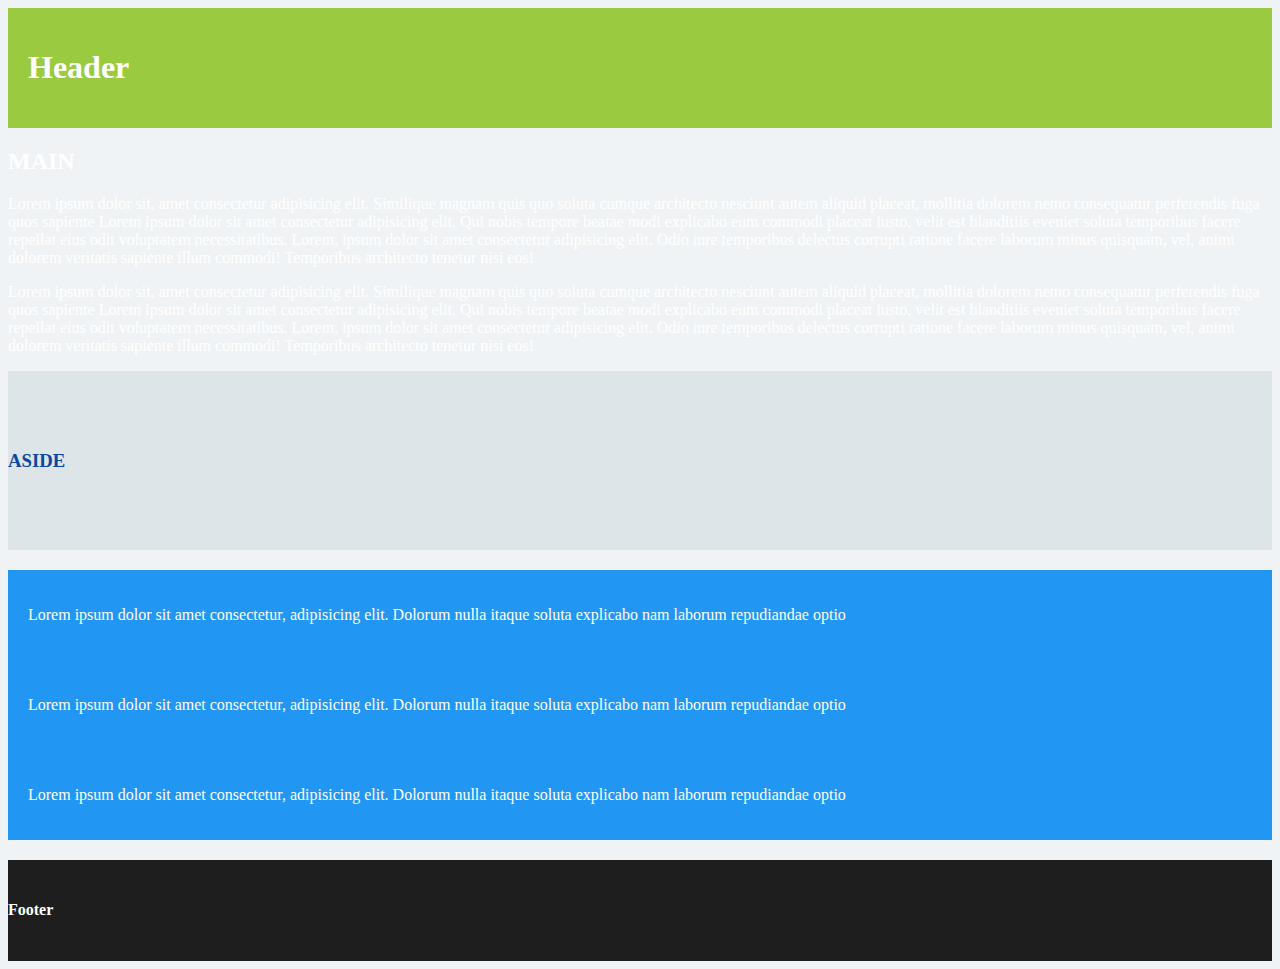
<file: grid-bootstrap/index.html>
<!DOCTYPE html>
<html lang="en">
<head>
    <meta charset="UTF-8">
    <meta name="viewport" content="width=device-width, initial-scale=1.0">
    <meta http-equiv="X-UA-Compatible" content="ie=edge">
    <title>Ejemplo Grid</title>
    <link rel="stylesheet" href="css/style.css">
    <link rel="stylesheet" href="https://stackpath.bootstrapcdn.com/bootstrap/4.2.1/css/bootstrap.min.css" integrity="sha384-GJzZqFGwb1QTTN6wy59ffF1BuGJpLSa9DkKMp0DgiMDm4iYMj70gZWKYbI706tWS" crossorigin="anonymous">
</head>
<!-- prueba -->
<body>
        <div class="container">
            <header class="row">
                <div class="col">
                    <h1>Header</h1>
                </div>
            </header>
<!-- Prueba  -->
            <section class="section-main row">
                    <main class="col-md-8">
                        <h2>MAIN</h2>
                        <p>Lorem ipsum dolor sit, amet consectetur adipisicing elit. Similique magnam quis quo soluta cumque architecto nesciunt autem 
                           aliquid placeat, mollitia dolorem nemo consequatur perferendis fuga quos sapiente Lorem ipsum dolor sit amet consectetur adipisicing 
                           elit. Qui nobis tempore beatae modi explicabo eum commodi placeat iusto, velit est blanditiis eveniet soluta temporibus facere repellat
                           eius odit voluptatem necessitatibus. Lorem, ipsum dolor sit amet consectetur adipisicing elit. Odio iure temporibus delectus corrupti ratione 
                           facere laborum minus quisquam, vel, animi dolorem veritatis sapiente illum commodi! Temporibus architecto tenetur nisi eos! 
                        </p>
                        <p>Lorem ipsum dolor sit, amet consectetur adipisicing elit. Similique magnam quis quo soluta cumque architecto nesciunt autem 
                            aliquid placeat, mollitia dolorem nemo consequatur perferendis fuga quos sapiente Lorem ipsum dolor sit amet consectetur adipisicing 
                            elit. Qui nobis tempore beatae modi explicabo eum commodi placeat iusto, velit est blanditiis eveniet soluta temporibus facere repellat
                            eius odit voluptatem necessitatibus. Lorem, ipsum dolor sit amet consectetur adipisicing elit. Odio iure temporibus delectus corrupti ratione 
                            facere laborum minus quisquam, vel, animi dolorem veritatis sapiente illum commodi! Temporibus architecto tenetur nisi eos! 
                        </p>
                    </main>

                    <aside class="col-md-4 align-self-center">
                        <h3>ASIDE</h3>
                    </aside>
            </section>

            <section class="row widgets justify-content-between">
                <div class="col-12 col-md-4 col-lg-3">
                    <p>
                        Lorem ipsum dolor sit amet consectetur, adipisicing elit. Dolorum nulla itaque soluta explicabo nam laborum repudiandae optio
                    </p>
                </div>

                <div class="col-12 col-md-4 col-lg-3">
                    <p>
                        Lorem ipsum dolor sit amet consectetur, adipisicing elit. Dolorum nulla itaque soluta explicabo nam laborum repudiandae optio
                    </p>
                </div>

                <div class="col-12 col-md-4 col-lg-3">
                    <p>
                        Lorem ipsum dolor sit amet consectetur, adipisicing elit. Dolorum nulla itaque soluta explicabo nam laborum repudiandae optio
                    </p>
                </div>
            </section>

            <footer class="row">
                <div class="col">
                    <h4>Footer</h4>
                </div>
            </footer>

        </div>

    <script src="https://code.jquery.com/jquery-3.3.1.slim.min.js" integrity="sha384-q8i/X+965DzO0rT7abK41JStQIAqVgRVzpbzo5smXKp4YfRvH+8abtTE1Pi6jizo" crossorigin="anonymous"></script>
    <script src="https://cdnjs.cloudflare.com/ajax/libs/popper.js/1.14.6/umd/popper.min.js" integrity="sha384-wHAiFfRlMFy6i5SRaxvfOCifBUQy1xHdJ/yoi7FRNXMRBu5WHdZYu1hA6ZOblgut" crossorigin="anonymous"></script>
    <script src="https://stackpath.bootstrapcdn.com/bootstrap/4.2.1/js/bootstrap.min.js" integrity="sha384-B0UglyR+jN6CkvvICOB2joaf5I4l3gm9GU6Hc1og6Ls7i6U/mkkaduKaBhlAXv9k" crossorigin="anonymous"></script>
</body>
</html>
</file>
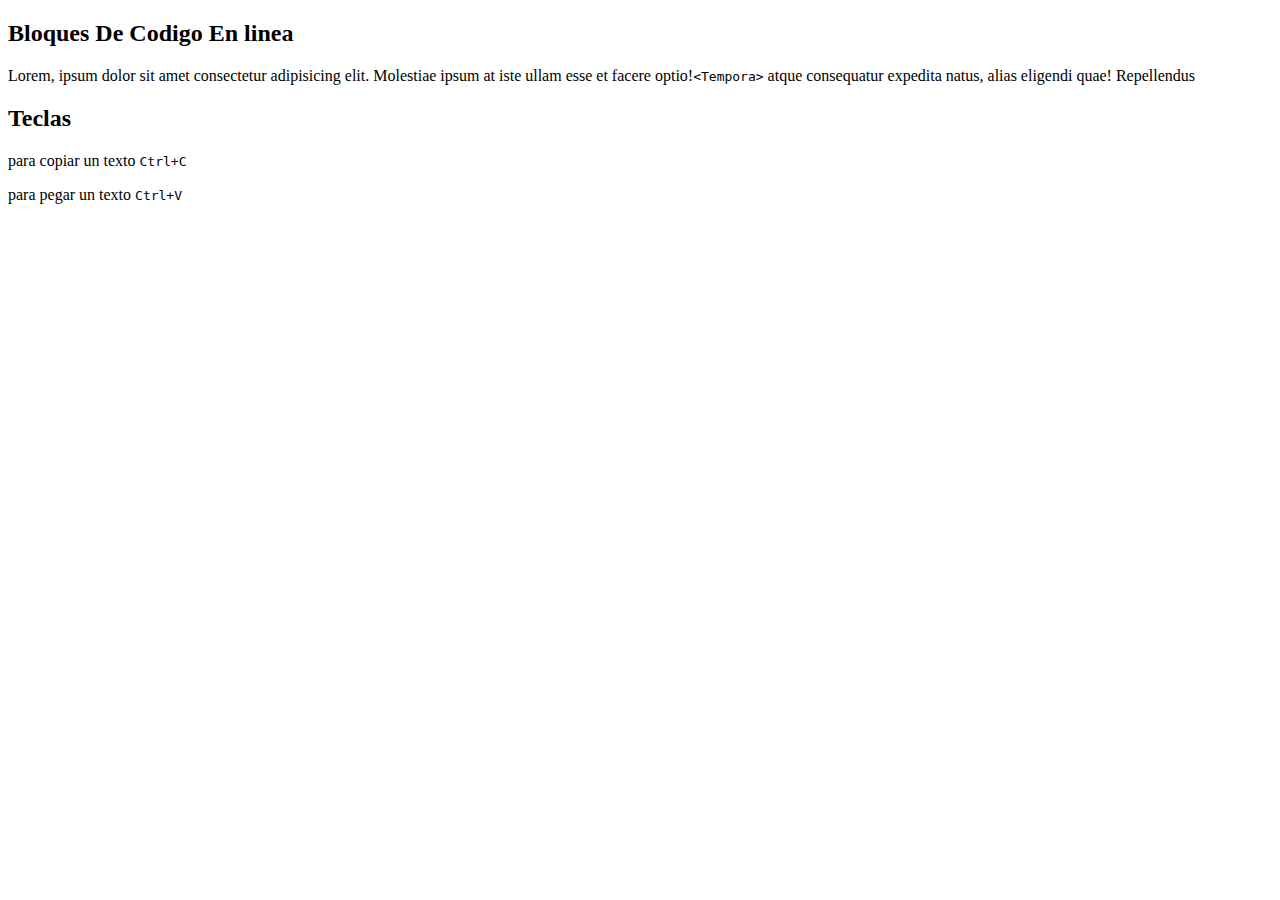
<file: grid-bootstrap/bloques-codigo.html>
<!DOCTYPE html>
<html lang="en">
<head>
    <meta charset="UTF-8">
    <meta name="viewport" content="width=device-width, initial-scale=1.0">
    <meta http-equiv="X-UA-Compatible" content="ie=edge">
    <link rel="stylesheet" href="https://stackpath.bootstrapcdn.com/bootstrap/4.2.1/css/bootstrap.min.css" integrity="sha384-GJzZqFGwb1QTTN6wy59ffF1BuGJpLSa9DkKMp0DgiMDm4iYMj70gZWKYbI706tWS" crossorigin="anonymous">
    <title>Bloques</title>
</head>
<body>

    <div class="container-fluid">
        <div class="row">
            <div class="col-6">
                <h2>Bloques De Codigo En linea</h2>

                <p>Lorem, ipsum dolor sit amet consectetur adipisicing elit. Molestiae ipsum at iste 
                   ullam esse et facere optio!<code>&lt;Tempora&gt;</code> atque consequatur expedita natus, alias eligendi
                   quae! Repellendus </p>

                <h2>Teclas</h2>
                <p>para copiar un texto <kbd>Ctrl+C</kbd> </p>
                <p>para pegar un texto <kbd>Ctrl+V</kbd> </p>
            </div>
        </div>
    </div>


    <script src="https://code.jquery.com/jquery-3.3.1.slim.min.js" integrity="sha384-q8i/X+965DzO0rT7abK41JStQIAqVgRVzpbzo5smXKp4YfRvH+8abtTE1Pi6jizo" crossorigin="anonymous"></script>
    <script src="https://cdnjs.cloudflare.com/ajax/libs/popper.js/1.14.6/umd/popper.min.js" integrity="sha384-wHAiFfRlMFy6i5SRaxvfOCifBUQy1xHdJ/yoi7FRNXMRBu5WHdZYu1hA6ZOblgut" crossorigin="anonymous"></script>
    <script src="https://stackpath.bootstrapcdn.com/bootstrap/4.2.1/js/bootstrap.min.js" integrity="sha384-B0UglyR+jN6CkvvICOB2joaf5I4l3gm9GU6Hc1og6Ls7i6U/mkkaduKaBhlAXv9k" crossorigin="anonymous"></script>
</body>
</html>
</file>
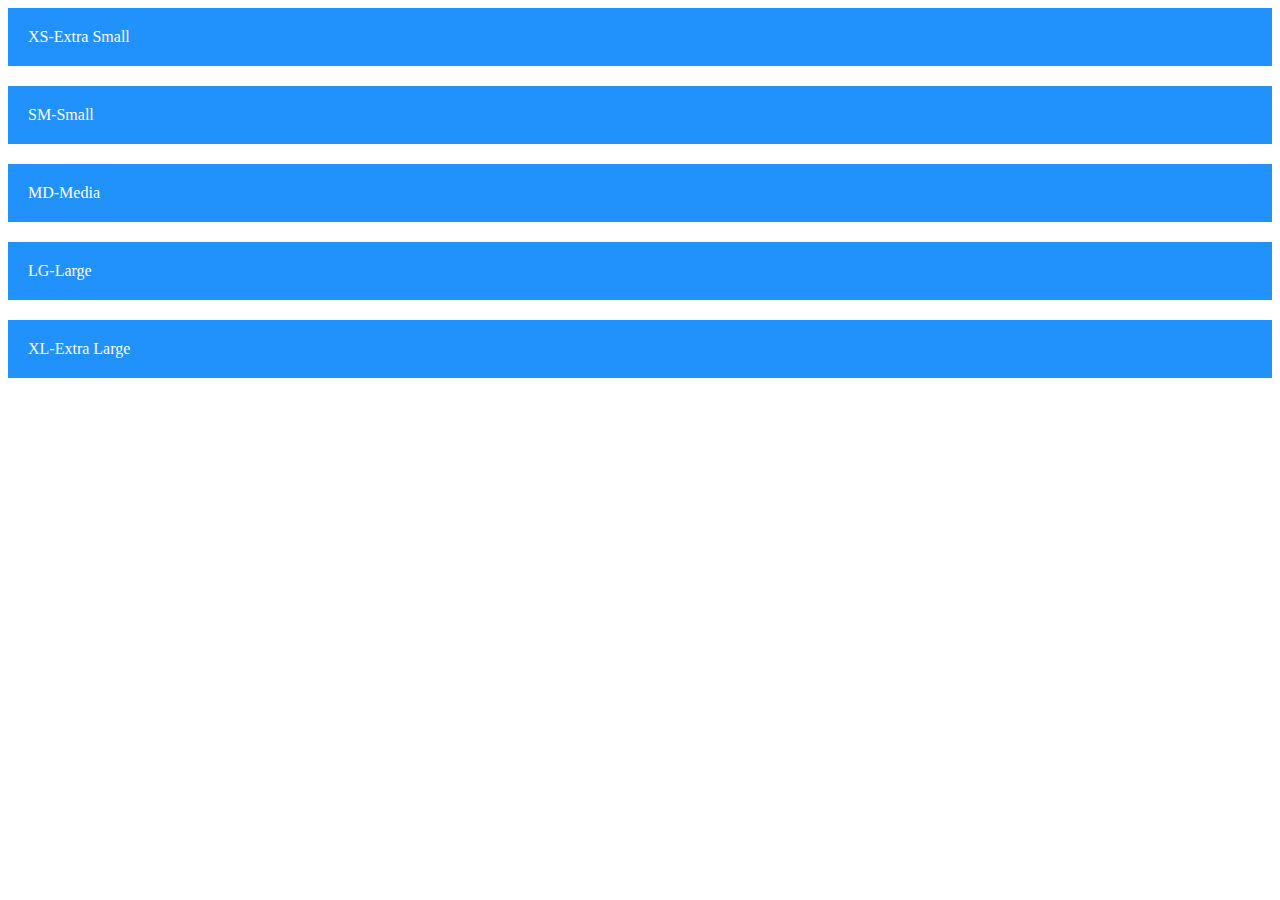
<file: grid-bootstrap/responsive_utilities.html>
<!DOCTYPE html>
<html lang="en">
<head>
    <meta charset="UTF-8">
    <meta name="viewport" content="width=device-width, initial-scale=1.0">
    <meta http-equiv="X-UA-Compatible" content="ie=edge">
    <title>Responsive</title>
    <link rel="stylesheet" href="https://stackpath.bootstrapcdn.com/bootstrap/4.2.1/css/bootstrap.min.css" integrity="sha384-GJzZqFGwb1QTTN6wy59ffF1BuGJpLSa9DkKMp0DgiMDm4iYMj70gZWKYbI706tWS" crossorigin="anonymous">
    <style>
        .columna{
            background: #2191fb;
            color: #fff;
            padding: 20px;
            margin-bottom: 20px;
        }

    </style>
</head>
<body>

    <div class="container">
        <div class="row">
            <!--  -->
            <div class="columna col d-block d-sm-none">XS-Extra Small</div>
            <div class="columna col d-none d-md-none d-sm-block">SM-Small</div>
            <div class="columna col d-none d-lg-none d-md-block">MD-Media</div>
            <div class="columna col d-none d-xl-none d-lg-block">LG-Large</div>
            <div class="columna col d-none d-lg-none d-xl-block">XL-Extra Large</div>
        </div>
    </div>

    <script src="https://code.jquery.com/jquery-3.3.1.slim.min.js" integrity="sha384-q8i/X+965DzO0rT7abK41JStQIAqVgRVzpbzo5smXKp4YfRvH+8abtTE1Pi6jizo" crossorigin="anonymous"></script>
    <script src="https://cdnjs.cloudflare.com/ajax/libs/popper.js/1.14.6/umd/popper.min.js" integrity="sha384-wHAiFfRlMFy6i5SRaxvfOCifBUQy1xHdJ/yoi7FRNXMRBu5WHdZYu1hA6ZOblgut" crossorigin="anonymous"></script>
    <script src="https://stackpath.bootstrapcdn.com/bootstrap/4.2.1/js/bootstrap.min.js" integrity="sha384-B0UglyR+jN6CkvvICOB2joaf5I4l3gm9GU6Hc1og6Ls7i6U/mkkaduKaBhlAXv9k" crossorigin="anonymous"></script>
</body>
</html>
</file>
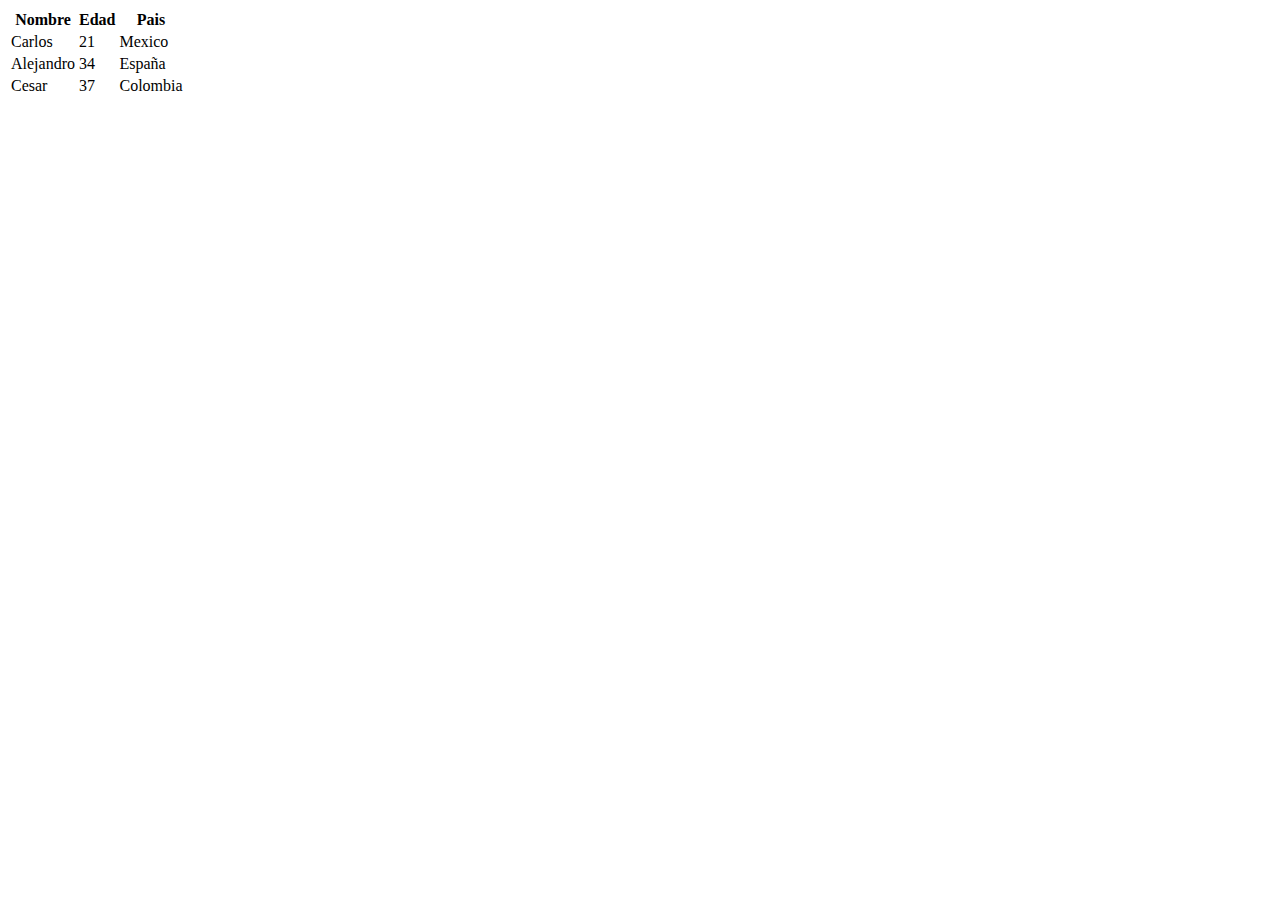
<file: grid-bootstrap/tablas.html>
<!DOCTYPE html>
<html lang="en">
<head>
    <meta charset="UTF-8">
    <meta name="viewport" content="width=device-width, initial-scale=1.0">
    <meta http-equiv="X-UA-Compatible" content="ie=edge">
    <link rel="stylesheet" href="https://stackpath.bootstrapcdn.com/bootstrap/4.2.1/css/bootstrap.min.css" integrity="sha384-GJzZqFGwb1QTTN6wy59ffF1BuGJpLSa9DkKMp0DgiMDm4iYMj70gZWKYbI706tWS" crossorigin="anonymous">
    <title>Tablas</title>
</head>
<body>

    <div class="container">
        <div class="row">
            <div class="col">
                <!-- .table-dark Nos permite cambiar los colores de la tabla a oscuros -->
				<!-- .table-striped Nos permite alternar colores entre cada fila -->
				<!-- .table-bordered Nos permite agregarle bordes a la tabla -->
				<!-- .table-hover Nos permite agregarle un hover a las filas -->
				<!-- .table-sm Nos permite hacer la tabla mas pequeña eliminando paddings -->
				<!-- .table-responsive-xx Nos permite adaptar nuestra tabla a dispositivos moviles -->
                <table class="table table-responsive-sm">
                    <thead>
                        <tr>
                            <th>Nombre</th>
                            <th>Edad</th>
                            <th>Pais</th>
                        </tr>
                    </thead>
                    <!-- .table-active -->
					<!-- .table-success -->
					<!-- .table-warning -->
					<!-- .table-danger -->
					<!-- .table-info -->
                    <tr class="table-info">
                        <td>Carlos</td>
                        <td>21</td>
                        <td>Mexico</td>
                    </tr>

                    <!-- .bg-primary -->
					<!-- .bg-success -->
					<!-- .bg-warning -->
					<!-- .bg-danger -->
					<!-- .bg-info -->
                    <tr>
                        <td>Alejandro</td>
                        <td>34</td>
                        <td>España</td>
                    </tr>
                    <tr>
                        <td>Cesar</td>
                        <td>37</td>
                        <td>Colombia</td>
                    </tr>   
                </table>
            </div>
        </div>
    </div>



    <script src="https://code.jquery.com/jquery-3.3.1.slim.min.js" integrity="sha384-q8i/X+965DzO0rT7abK41JStQIAqVgRVzpbzo5smXKp4YfRvH+8abtTE1Pi6jizo" crossorigin="anonymous"></script>
    <script src="https://cdnjs.cloudflare.com/ajax/libs/popper.js/1.14.6/umd/popper.min.js" integrity="sha384-wHAiFfRlMFy6i5SRaxvfOCifBUQy1xHdJ/yoi7FRNXMRBu5WHdZYu1hA6ZOblgut" crossorigin="anonymous"></script>
    <script src="https://stackpath.bootstrapcdn.com/bootstrap/4.2.1/js/bootstrap.min.js" integrity="sha384-B0UglyR+jN6CkvvICOB2joaf5I4l3gm9GU6Hc1og6Ls7i6U/mkkaduKaBhlAXv9k" crossorigin="anonymous"></script>
    
</body>
</html>
</file>
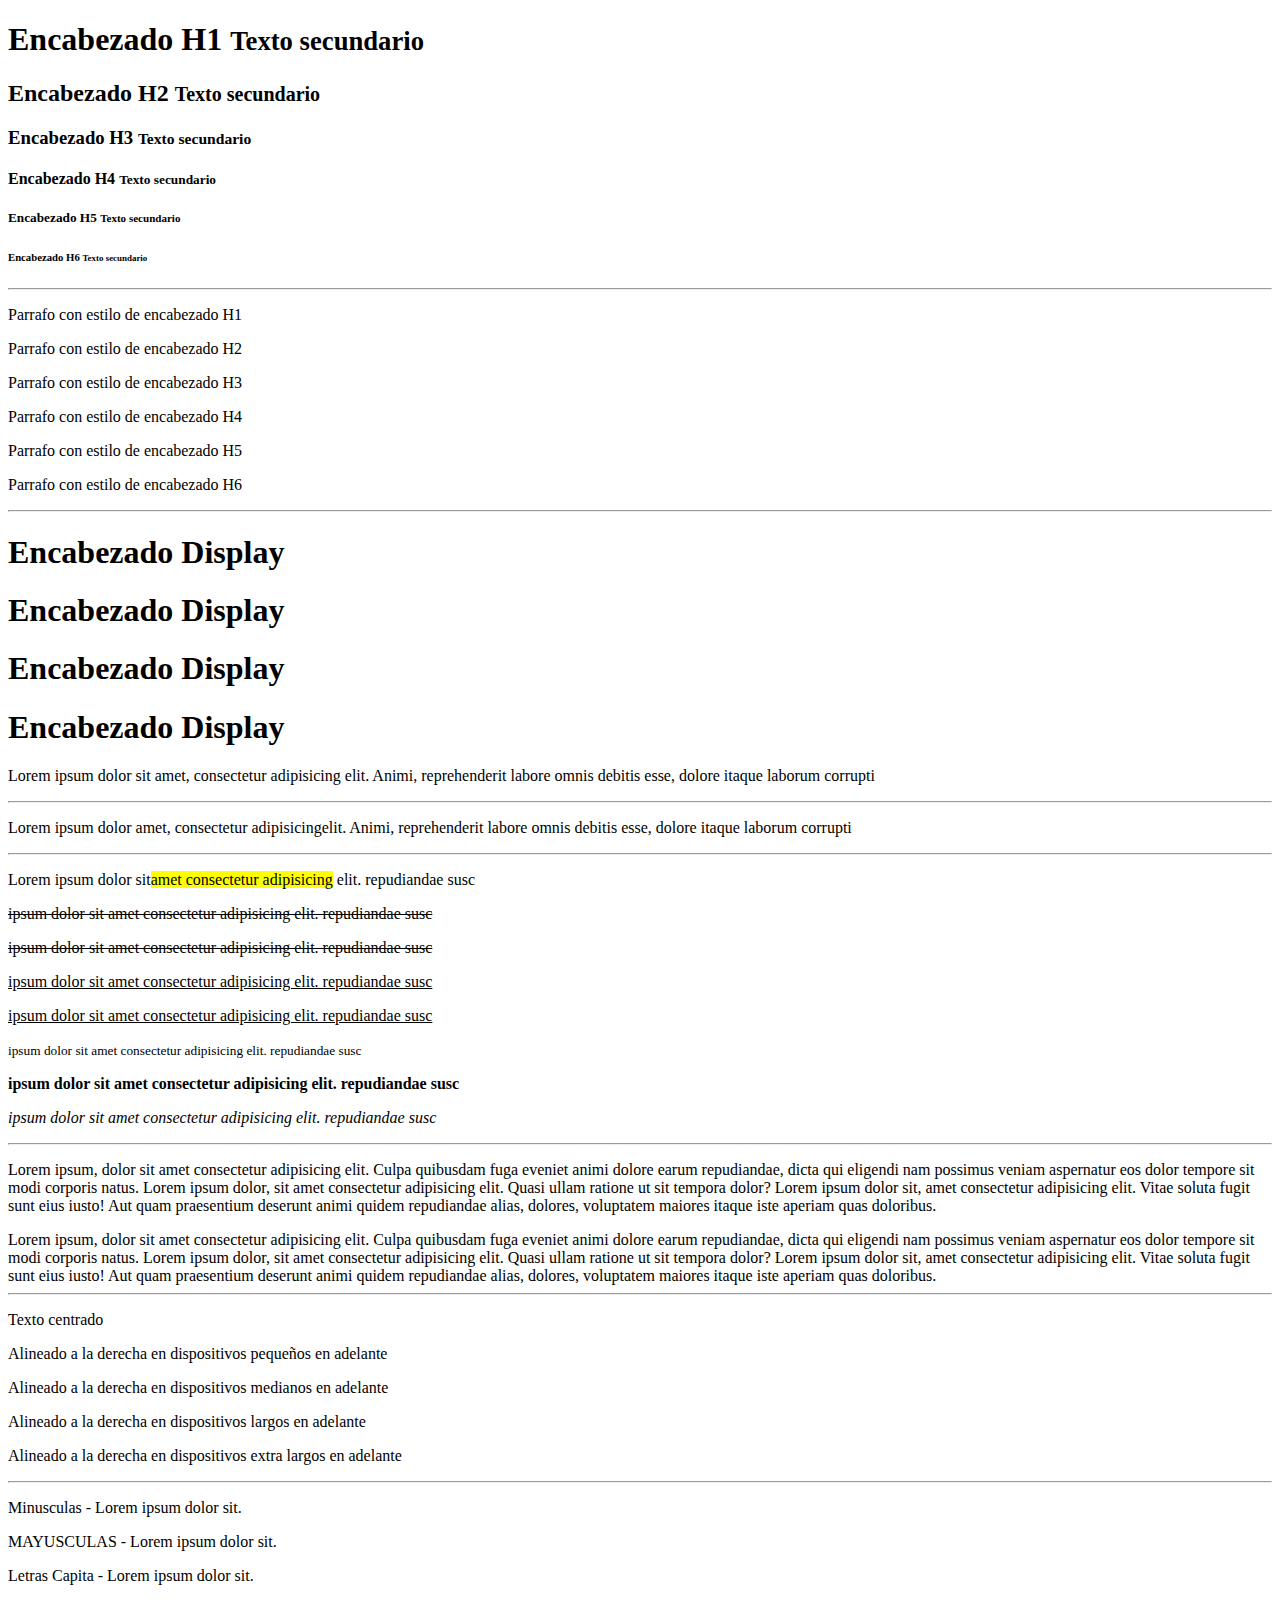
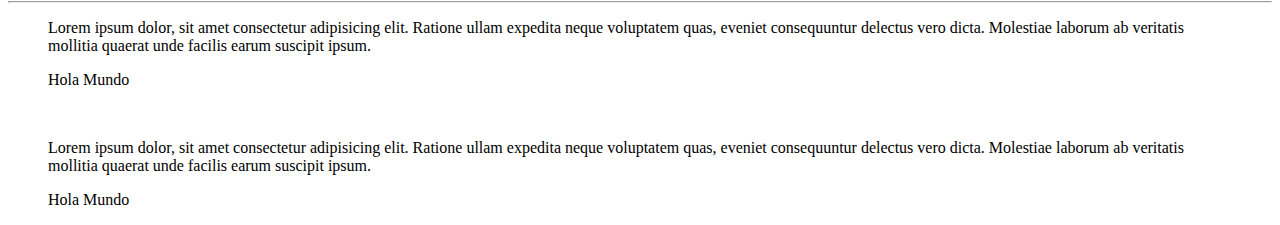
<file: grid-bootstrap/tipografia.html>
<!DOCTYPE html>
<html lang="en">
<head>
    <meta charset="UTF-8">
    <meta name="viewport" content="width=device-width, initial-scale=1.0">
    <meta http-equiv="X-UA-Compatible" content="ie=edge">
    <title>Tipografia</title>
    <link rel="stylesheet" href="https://stackpath.bootstrapcdn.com/bootstrap/4.2.1/css/bootstrap.min.css" integrity="sha384-GJzZqFGwb1QTTN6wy59ffF1BuGJpLSa9DkKMp0DgiMDm4iYMj70gZWKYbI706tWS" crossorigin="anonymous">
</head>
<body>
    
    <div class="container-fluid">
        <div class="row">
            <div class="col-12">
               <h1>Encabezado H1 <small class="text-muted">Texto secundario</small></h1> 
               <h2>Encabezado H2 <small class="text-muted">Texto secundario</small></h2>
               <h3>Encabezado H3 <small class="text-muted">Texto secundario</small></h3>
               <h4>Encabezado H4 <small class="text-muted">Texto secundario</small></h4>
               <h5>Encabezado H5 <small class="text-muted">Texto secundario</small></h5>
               <h6>Encabezado H6 <small class="text-muted">Texto secundario</small></h6>
            </div>
            
            <div class="col-12">
                <hr>
                <p class="h1">Parrafo con estilo de encabezado H1</p>
                <p class="h2">Parrafo con estilo de encabezado H2</p>
                <p class="h3">Parrafo con estilo de encabezado H3</p>
                <p class="h4">Parrafo con estilo de encabezado H4</p>
                <p class="h5">Parrafo con estilo de encabezado H5</p>
                <p class="h6">Parrafo con estilo de encabezado H6</p>
            </div>

            <div class="col-12">
                <hr>
                <h1 class="display-1">Encabezado Display</h1>
                <h1 class="display-2">Encabezado Display</h1>
                <h1 class="display-3">Encabezado Display</h1>
                <h1 class="display-4">Encabezado Display</h1>
            </div>

            <div class="col-12">
                <p class="lead">Lorem ipsum dolor sit amet, consectetur adipisicing elit. Animi, 
                reprehenderit labore omnis debitis esse, dolore itaque laborum corrupti</p>
                <hr>
                <p>Lorem ipsum dolor amet, consectetur adipisicingelit. Animi, 
                reprehenderit labore omnis debitis esse, dolore itaque laborum corrupti</p>
                <hr>
            </div>

            <div class="col-12">
                <p>Lorem ipsum dolor sit<mark>amet consectetur adipisicing</mark> elit. repudiandae susc</p>
                <p><del> ipsum dolor sit amet consectetur adipisicing elit. repudiandae susc</del></p>
                <p><s> ipsum dolor sit amet consectetur adipisicing elit. repudiandae susc</s></p>
                <p><ins> ipsum dolor sit amet consectetur adipisicing elit. repudiandae susc</ins></p>
                <p><u> ipsum dolor sit amet consectetur adipisicing elit. repudiandae susc</u></p>
                <p><small> ipsum dolor sit amet consectetur adipisicing elit. repudiandae susc</small></p>
                <p><strong> ipsum dolor sit amet consectetur adipisicing elit. repudiandae susc</strong></p>
                <p><em> ipsum dolor sit amet consectetur adipisicing elit. repudiandae susc</em></p>
            </div>

            <div class="col-4">
                <hr>
                <p class="text-justify">
                   Lorem ipsum, dolor sit amet consectetur adipisicing elit. Culpa quibusdam fuga eveniet animi dolore earum repudiandae, dicta qui eligendi nam 
                   possimus veniam aspernatur eos dolor tempore sit modi corporis natus. Lorem ipsum dolor, sit amet consectetur adipisicing elit. Quasi ullam ratione ut sit tempora dolor?
                   Lorem ipsum dolor sit, amet consectetur adipisicing elit. Vitae soluta fugit sunt eius iusto! Aut quam praesentium deserunt animi quidem repudiandae alias, dolores, voluptatem
                   maiores itaque iste aperiam quas doloribus.
                </p>
                <div class="card">
                    <div class="car-body">
                        Lorem ipsum, dolor sit amet consectetur adipisicing elit. Culpa quibusdam fuga eveniet animi dolore earum repudiandae, dicta qui eligendi nam 
                        possimus veniam aspernatur eos dolor tempore sit modi corporis natus. Lorem ipsum dolor, sit amet consectetur adipisicing elit. Quasi ullam ratione ut sit tempora dolor?
                        Lorem ipsum dolor sit, amet consectetur adipisicing elit. Vitae soluta fugit sunt eius iusto! Aut quam praesentium deserunt animi quidem repudiandae alias, dolores, voluptatem
                        maiores itaque iste aperiam quas doloribus.
                    </div>
                </div>
            </div>

            <div class="w-100"></div>
            
            <div class="col-4">
                <hr>
                <!-- <p class="text-left">Texto alineado a la izquierda</p> -->
                <p class="text-center">Texto centrado</p>
                <!-- <p class="text-right">Texto alineado a la derecha</p> -->
            </div>  

            <div class="w-100"></div>

            <div class="col-12 col-md-8">
                <p class="text-left text-sm-right">Alineado a la derecha en dispositivos pequeños en adelante</p>
                <p class="text-left text-md-right">Alineado a la derecha en dispositivos medianos en adelante</p>
                <p class="text-left text-lg-right">Alineado a la derecha en dispositivos largos en adelante</p>
                <p class="text-left text-xl-right">Alineado a la derecha en dispositivos extra largos en adelante</p>
            </div>

            <div class="w-100"></div>

            <div class="col-4">
                <hr>
                <!--Minusculas-->
                <p class="text-lowercase font-weight-bold">Minusculas - Lorem ipsum dolor sit.</p> 
                <!--Mayusculas-->
                <p class="text-uppercase font-weight-normal">MAYUSCULAS - Lorem ipsum dolor sit.</p>
                <!--Primeras Letras Mayusculas-->
                <p class="text-capitalize font-italic">Letras Capita - Lorem ipsum dolor sit.</p>
                <hr>
            </div>

            <div class="w-100"></div>

            <div class="col-6">
                <blockquote class="blockquote">
                    <p class="mb-0">Lorem ipsum dolor, sit amet consectetur adipisicing elit. Ratione ullam expedita neque voluptatem 
                      quas, eveniet consequuntur delectus vero dicta. Molestiae laborum ab veritatis mollitia quaerat unde facilis earum suscipit ipsum.</p>
                      <footer class="blockquote-footer"><p>Hola Mundo</p></footer>
                </blockquote>
            
                <br>

                <blockquote class="blockquote blockquote-reverse">
                        <p class="mb-0">Lorem ipsum dolor, sit amet consectetur adipisicing elit. Ratione ullam expedita neque voluptatem 
                          quas, eveniet consequuntur delectus vero dicta. Molestiae laborum ab veritatis mollitia quaerat unde facilis earum suscipit ipsum.</p>
                          <footer class="blockquote-footer"><p>Hola Mundo</p></footer>
                </blockquote>
            </div>
        </div>
    </div>



    <script src="https://code.jquery.com/jquery-3.3.1.slim.min.js" integrity="sha384-q8i/X+965DzO0rT7abK41JStQIAqVgRVzpbzo5smXKp4YfRvH+8abtTE1Pi6jizo" crossorigin="anonymous"></script>
    <script src="https://cdnjs.cloudflare.com/ajax/libs/popper.js/1.14.6/umd/popper.min.js" integrity="sha384-wHAiFfRlMFy6i5SRaxvfOCifBUQy1xHdJ/yoi7FRNXMRBu5WHdZYu1hA6ZOblgut" crossorigin="anonymous"></script>
    <script src="https://stackpath.bootstrapcdn.com/bootstrap/4.2.1/js/bootstrap.min.js" integrity="sha384-B0UglyR+jN6CkvvICOB2joaf5I4l3gm9GU6Hc1og6Ls7i6U/mkkaduKaBhlAXv9k" crossorigin="anonymous"></script>
</body>
</html>
</file>
<file: grid-bootstrap/css/style.css>
body{
    background: #f0f3f5;
    color: #fff;
}

header{
    background: #9aca40;
    padding: 20px;
    margin-bottom: 20px;
}

.section-main{
    margin-bottom: 20px;
}

.main{
    background: #fff;
    color: #424242;
    padding: 20px 0 0;
}

aside {
    background: #dee5e8;
    padding: 60px 0;
    color: #0d47a1;

}

.widgets {
    background: #f2f2f2;
    color: #424242;
    margin-bottom: 20px;
}

.widgets > div {
    background: #2196f3;
    color: #ffff;
    padding: 20px;
}

footer {
    padding: 20px 0;
    background: #1e1e1e;
    color: #ffff;
}

/* #padre{
        display: flex;
        justify-content: center;
        align-items: center;
}

#hijo{
    height: 500px;
} */
</file>
